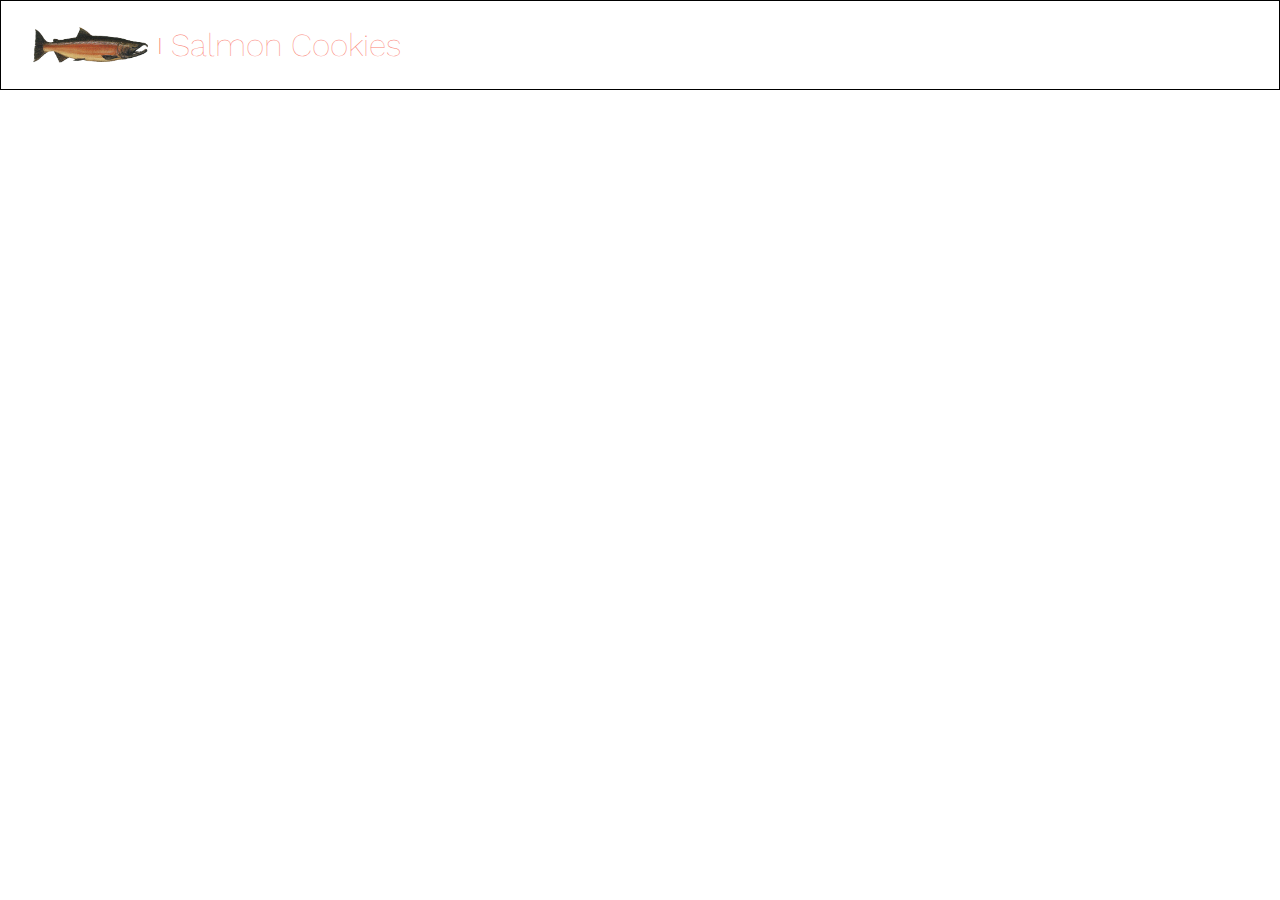
<file: index.html>
<!DOCTYPE html>
<html lang="en">
  <head>
    <meta charset="UTF-8" />
    <meta http-equiv="X-UA-Compatible" content="IE=edge" />
    <meta name="viewport" content="width=device-width, initial-scale=1.0" />
    <link rel="preconnect" href="https://fonts.googleapis.com" />
    <link rel="preconnect" href="https://fonts.gstatic.com" crossorigin />
    <link
      href="https://fonts.googleapis.com/css2?family=Montserrat:wght@100;200;300&family=Work+Sans&display=swap"
      rel="stylesheet"
    />
    <link rel="stylesheet" href="style.css" />
    <title>Salmon Cookies</title>
  </head>
  <body>
    <header>
      <img src="./images/salmon.png" alt="Salmon Logo" />
      |
      <h1>Salmon Cookies</h1>
    </header>
  </body>
</html>
</file>
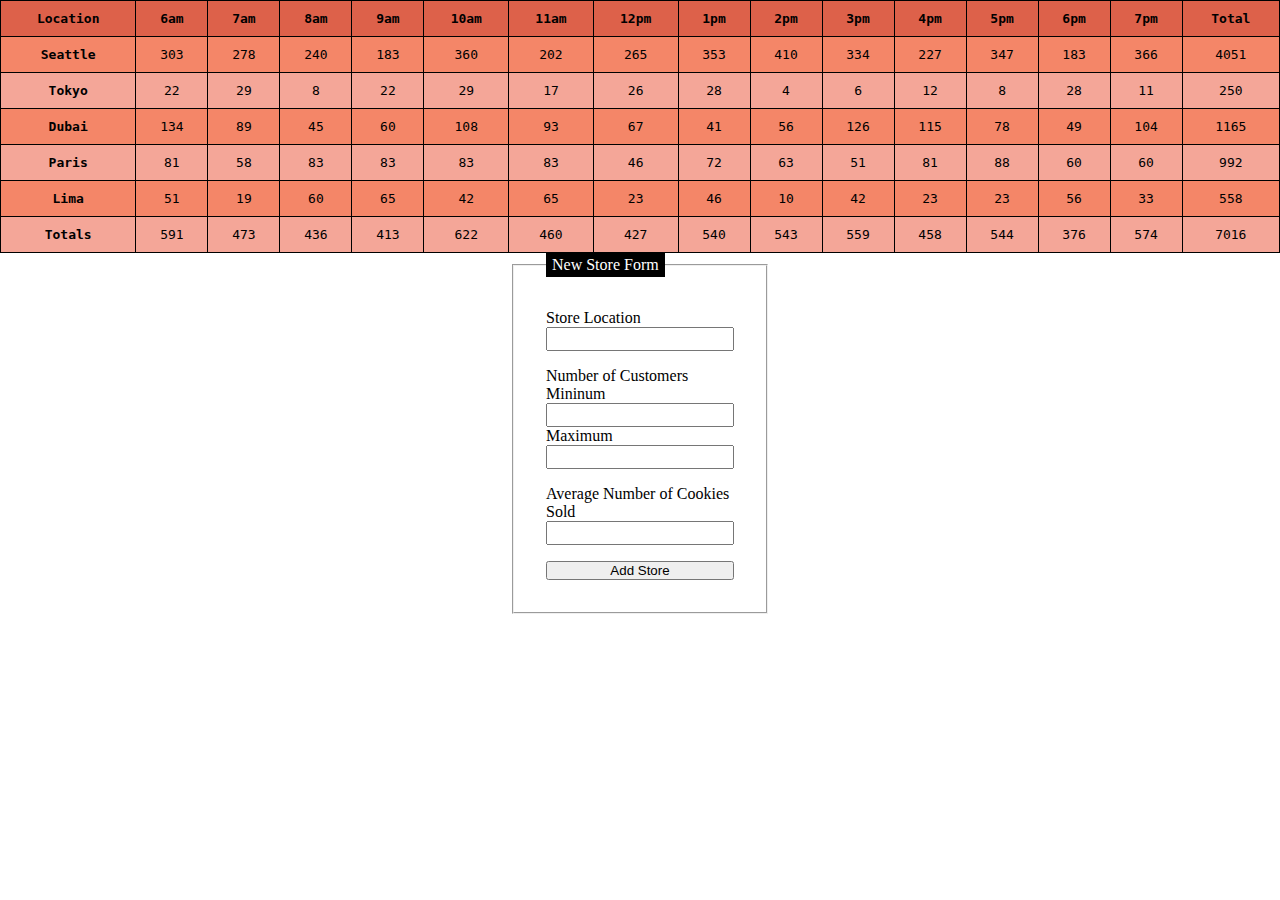
<file: sales.html>
<!DOCTYPE html>
<html lang="en">
  <head>
    <meta charset="UTF-8" />
    <meta http-equiv="X-UA-Compatible" content="IE=edge" />
    <meta name="viewport" content="width=device-width, initial-scale=1.0" />
    <title>Sales | Salmon Cookies</title>
    <link rel="stylesheet" href="style.css" />
    <script src="app.js" defer></script>
  </head>
  <body>
    <div class="table-container">
      <table id="salesTable"></table>
    </div>
    <form id="newStoreForm">
      <fieldset>
        <legend>New Store Form</legend>
        <label for="storeLocation">Store Location</label>
        <input
          id="storeLocation"
          name="storeLocation"
          type="text"
          autocomplete="off"
        />
        <span class="formGap"></span>
        Number of Customers
        <label for="minCust">Mininum</label>
        <input id="minCust" name="storeData" type="number" autocomplete="off" />
        <label for="maxCust">Maximum</label>
        <input id="maxCust" name="storeData" type="number" autocomplete="off" />
        <span class="formGap"></span>
        <label for="avgCookie">Average Number of Cookies Sold</label>
        <input
          id="avgCookie"
          name="storeData"
          type="number"
          autocomplete="off"
        />
        <span class="formGap"></span>
        <button type="submit">Add Store</button>
      </fieldset>
    </form>
  </body>
</html>
</file>
<file: style.css>
* {
  padding: 0;
  margin: 0;
  box-sizing: border-box;
}

header {
  display: flex;
  height: 10vh;
  width: 100vw;
  gap: 10px;
  align-items: center;
  padding: 2em;
  border: 1px solid black;
  color: salmon;
}

h1 {
  font-family: "Work Sans", sans-serif;
  font-weight: lighter;
}

header img {
  height: 150%;
}

/* Sales Data */
table {
  flex-grow: 1;
  border-collapse: collapse;
}

.table-container {
  display: flex;
  justify-content: center;
  align-items: center;
  font-family: monospace;
}

th,
td {
  border: 1px solid black;
  padding: 10px;
  text-align: center;
}

tr:nth-child(odd) {
  background-color: #f4a698;
}

tr:nth-child(even) {
  background-color: #f48668;
}

tr:first-child {
  background-color: #dd614a;
}

form {
  width: 20%;
  margin: 0px auto;
}

fieldset {
  padding: 32px;
  display: flex;
  flex-direction: column;
}

legend {
  background-color: #000;
  color: #fff;
  padding: 3px 6px;
}

input {
  height: 24px;
}

.formGap {
  height: 16px;
}
</file>
